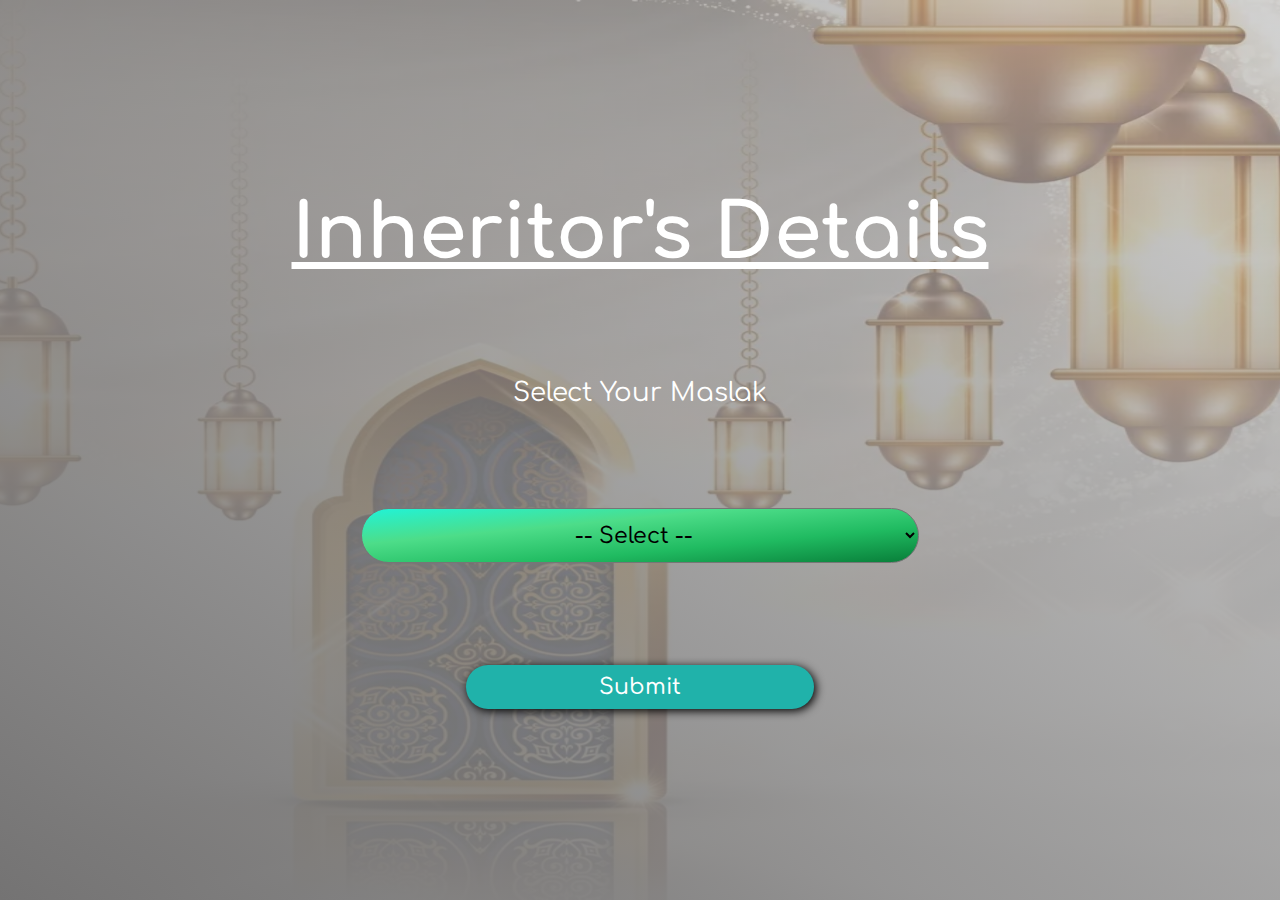
<file: solutionpage.html>
<!DOCTYPE html>
<html lang="en">

<head>
    <meta charset="UTF-8">
    <meta name="viewport" content="width=device-width, initial-scale=1.0">
    <title>Document</title>
    <link
        href="https://fonts.googleapis.com/css2?family=Bangers&family=Comfortaa:wght@700&family=Indie+Flower&family=Londrina+Sketch&display=swap"
        rel="stylesheet">
    <link rel="stylesheet" href="solutionpage.css">
</head>

<body>
    <div id="solution_page_main_div" class="solution_page_main_div">
        <form id="maslak_main_div" action="" method="get">
            <h1>inheritor's Details</h1>
            <p>Select Your Maslak</p>
            <select name="maslak option" id="maslak">
                <option selected value="">-- Select --</option>
                <option value="Hanafi">Hanafi</option>
                <option value="Shafi'i">Shafi'i</option>
                <option value="Maliki">Maliki</option>
                <option value="Hanbali">Hanbali</option>
            </select>
            <button onclick="to_go_faraiz_section()" type="button">Submit</button>
        </form>
        <form style="display: none;" id="second_div_solution_page_ashabeFaraiz" action="" method="get">
            <h1>Inheritor's Details</h1>
            <div class="faraiz_12" id="farz_1">
                <label for="father">1 : Is his/her Father alive ?</label>
                <select name="father" id="father_ashabeFaraiz">
                    <option value="yes">Yes</option>
                    <option value="No">No</option>
                </select>
            </div>
            <div class="faraiz_12" id="farz_2">
                <label for="grand_father">2 : Is his/her Grand Father alive ?</label>
                <select name="grand_father" id="grand_father_ashabeFaraiz">
                    <option value="yes">Yes</option>
                    <option value="No">No</option>
                </select>
            </div>
            <div class="faraiz_12" id="farz_3">
                <label for="husband">3 : Was her husband alive when she died ?</label>
                <select name="husband" id="husband_ashabeFaraiz">
                    <option value="yes">Yes</option>
                    <option value="No">No</option>
                </select>
            </div>
            <div class="faraiz_12" id="farz_4">
                <label for="stepbrother">4 : is his/her stepbrother alive ?</label>
                <select name="stepbrother" id="stepbrother_ashabeFaraiz">
                    <option value="No">No</option>
                    <option value="1">1</option>
                    <option value="2">2</option>
                    <option value="3">3</option>
                    <option value="4">4</option>
                    <option value="5">5</option>
                    <option value="6">6</option>
                    <option value="7">7</option>
                    <option value="8">8</option>
                    <option value="9">9</option>
                    <option value="10">10</option>
                    <option value="11">11</option>
                    <option value="12">12</option>
                    <option value="13">13</option>
                    <option value="14">14</option>
                    <option value="15">15</option>
                    <option value="16">16</option>
                    <option value="17">17</option>
                    <option value="18">18</option>
                    <option value="19">19</option>
                    <option value="20">20</option>

                </select>
            </div>
            <div class="faraiz_12" id="farz_5">
                <label for="stepsister">5 : is his/her stepsister alive ?</label>
                <select name="stepsister" id="stepsister_ashabeFaraiz">
                    <option value="No">No</option>
                    <option value="1">1</option>
                    <option value="2">2</option>
                    <option value="3">3</option>
                    <option value="4">4</option>
                    <option value="5">5</option>
                    <option value="6">6</option>
                    <option value="7">7</option>
                    <option value="8">8</option>
                    <option value="9">9</option>
                    <option value="10">10</option>
                    <option value="11">11</option>
                    <option value="12">12</option>
                    <option value="13">13</option>
                    <option value="14">14</option>
                    <option value="15">15</option>
                    <option value="16">16</option>
                    <option value="17">17</option>
                    <option value="18">18</option>
                    <option value="19">19</option>
                    <option value="20">20</option>
                </select>
            </div>
            <div class="faraiz_12" id="farz_6">
                <label for="wife">6 : Was his wife alive when he died ?</label>
                <select name="wife" id="wife_ashabeFaraiz">
                    <option value="yes">Yes</option>
                    <option value="No">No</option>
                </select>
            </div>
            <div class="faraiz_12" id="farz_7">
                <label for="daughter">7 : does he/she have a daughter ?</label>
                <select name="daughter" id="daughter_ashabeFaraiz">
                    <option value="No">No</option>
                    <option value="1">1</option>
                    <option value="2">2</option>
                    <option value="3">3</option>
                    <option value="4">4</option>
                    <option value="5">5</option>
                    <option value="6">6</option>
                    <option value="7">7</option>
                    <option value="8">8</option>
                    <option value="9">9</option>
                    <option value="10">10</option>
                    <option value="11">11</option>
                    <option value="12">12</option>
                    <option value="13">13</option>
                    <option value="14">14</option>
                    <option value="15">15</option>
                    <option value="16">16</option>
                    <option value="17">17</option>
                    <option value="18">18</option>
                    <option value="19">19</option>
                    <option value="20">20</option>
                </select>
            </div>
            <div class="faraiz_12" id="farz_8">
                <label for="granddaughter">8 : does he/she have a granddaughter ?</label>
                <select name="granddaughter" id="granddaughter_ashabeFaraiz">
                    <option value="No">No</option>
                    <option value="1">1</option>
                    <option value="2">2</option>
                    <option value="3">3</option>
                    <option value="4">4</option>
                    <option value="5">5</option>
                    <option value="6">6</option>
                    <option value="7">7</option>
                    <option value="8">8</option>
                    <option value="9">9</option>
                    <option value="10">10</option>
                    <option value="11">11</option>
                    <option value="12">12</option>
                    <option value="13">13</option>
                    <option value="14">14</option>
                    <option value="15">15</option>
                    <option value="16">16</option>
                    <option value="17">17</option>
                    <option value="18">18</option>
                    <option value="19">19</option>
                    <option value="20">20</option>
                </select>
            </div>
            <div class="faraiz_12" id="farz_9">
                <label for="fullsister">9 : does he/she have a full sister ?</label>
                <select name="fullsister" id="fullsister_ashabeFaraiz">
                    <option value="No">No</option>
                    <option value="1">1</option>
                    <option value="2">2</option>
                    <option value="3">3</option>
                    <option value="4">4</option>
                    <option value="5">5</option>
                    <option value="6">6</option>
                    <option value="7">7</option>
                    <option value="8">8</option>
                    <option value="9">9</option>
                    <option value="10">10</option>
                    <option value="11">11</option>
                    <option value="12">12</option>
                    <option value="13">13</option>
                    <option value="14">14</option>
                    <option value="15">15</option>
                    <option value="16">16</option>
                    <option value="17">17</option>
                    <option value="18">18</option>
                    <option value="19">19</option>
                    <option value="20">20</option>
                </select>
            </div>
            <div class="faraiz_12" id="farz_10">
                <label for="half_sister_(paternal)">10 : Is his/her half-sister (paternal) alive ?</label>
                <select name="half_sister_(paternal)" id="half_sister_(paternal)_ashabeFaraiz">
                    <option value="No">No</option>
                    <option value="1">1</option>
                    <option value="2">2</option>
                    <option value="3">3</option>
                    <option value="4">4</option>
                    <option value="5">5</option>
                    <option value="6">6</option>
                    <option value="7">7</option>
                    <option value="8">8</option>
                    <option value="9">9</option>
                    <option value="10">10</option>
                    <option value="11">11</option>
                    <option value="12">12</option>
                    <option value="13">13</option>
                    <option value="14">14</option>
                    <option value="15">15</option>
                    <option value="16">16</option>
                    <option value="17">17</option>
                    <option value="18">18</option>
                    <option value="19">19</option>
                    <option value="20">20</option>
                </select>
            </div>
            <div class="faraiz_12" id="farz_11">
                <label for="mother">11 : Is his/her mother alive ?</label>
                <select name="mother" id="mother_ashabeFaraiz">
                    <option value="yes">Yes</option>
                    <option value="No">No</option>
                </select>
            </div>
            <div class="faraiz_12" id="farz_12">
                <label for="grand_mother">12 : Is his/her Grand mother alive ?</label>
                <select name="grand_mother" id="grand_mother_ashabeFaraiz">
                    <option value="yes">Yes</option>
                    <option value="No">No</option>
                </select>
            </div>
            <div class="asbaa_6" id="asbaa_1">
                <label for="son">13 : Does the deceased have any son ?</label>
                <select name="son" id="son_asbaa">
                    <option value="no">No</option>
                    <option value="1">1</option>
                    <option value="2">2</option>
                    <option value="3">3</option>
                    <option value="4">4</option>
                    <option value="5">5</option>
                    <option value="6">6</option>
                    <option value="7">7</option>
                    <option value="8">8</option>
                    <option value="9">9</option>
                    <option value="10">10</option>
                    <option value="11">11</option>
                    <option value="12">12</option>
                    <option value="13">13</option>
                    <option value="14">14</option>
                    <option value="15">15</option>
                    <option value="16">16</option>
                    <option value="17">17</option>
                    <option value="18">18</option>
                    <option value="19">19</option>
                    <option value="20">20</option>
                </select>
            </div>
            <div class="asbaa_6" id="asbaa_2">
                <label for="grandson">14 : Does the deceased have any grandson ?</label>
                <select name="grandson" id="grandson_asbaa">
                    <option value="No">No</option>
                    <option value="1">1</option>
                    <option value="2">2</option>
                    <option value="3">3</option>
                    <option value="4">4</option>
                    <option value="5">5</option>
                    <option value="6">6</option>
                    <option value="7">7</option>
                    <option value="8">8</option>
                    <option value="9">9</option>
                    <option value="10">10</option>
                    <option value="11">11</option>
                    <option value="12">12</option>
                    <option value="13">13</option>
                    <option value="14">14</option>
                    <option value="15">15</option>
                    <option value="16">16</option>
                    <option value="17">17</option>
                    <option value="18">18</option>
                    <option value="19">19</option>
                    <option value="20">20</option>
                </select>
            </div>
            <div class="asbaa_6" id="asbaa_3">
                <label for="brothers">15 : Does the deceased have any brothers ?</label>
                <select name="brothers" id="brothers_asbaa">
                    <option value="No">No</option>
                    <option value="1">1</option>
                    <option value="2">2</option>
                    <option value="3">3</option>
                    <option value="4">4</option>
                    <option value="5">5</option>
                    <option value="6">6</option>
                    <option value="7">7</option>
                    <option value="8">8</option>
                    <option value="9">9</option>
                    <option value="10">10</option>
                    <option value="11">11</option>
                    <option value="12">12</option>
                    <option value="13">13</option>
                    <option value="14">14</option>
                    <option value="15">15</option>
                    <option value="16">16</option>
                    <option value="17">17</option>
                    <option value="18">18</option>
                    <option value="19">19</option>
                    <option value="20">20</option>
                </select>
            </div>
            <div class="asbaa_6" id="asbaa_4">
                <label for="nephews">16 : Does the deceased have any nephews ?</label>
                <select name="nephews" id="nephews_asbaa">
                    <option value="No">No</option>
                    <option value="1">1</option>
                    <option value="2">2</option>
                    <option value="3">3</option>
                    <option value="4">4</option>
                    <option value="5">5</option>
                    <option value="6">6</option>
                    <option value="7">7</option>
                    <option value="8">8</option>
                    <option value="9">9</option>
                    <option value="10">10</option>
                    <option value="11">11</option>
                    <option value="12">12</option>
                    <option value="13">13</option>
                    <option value="14">14</option>
                    <option value="15">15</option>
                    <option value="16">16</option>
                    <option value="17">17</option>
                    <option value="18">18</option>
                    <option value="19">19</option>
                    <option value="20">20</option>
                </select>
            </div>
            <div class="asbaa_6" id="asbaa_5">
                <label for="uncle">17 : Does the deceased have any uncle ?</label>
                <select name="uncle" id="uncle_asbaa">
                    <option value="No">No</option>
                    <option value="1">1</option>
                    <option value="2">2</option>
                    <option value="3">3</option>
                    <option value="4">4</option>
                    <option value="5">5</option>
                    <option value="6">6</option>
                    <option value="7">7</option>
                    <option value="8">8</option>
                    <option value="9">9</option>
                    <option value="10">10</option>
                    <option value="11">11</option>
                    <option value="12">12</option>
                    <option value="13">13</option>
                    <option value="14">14</option>
                    <option value="15">15</option>
                    <option value="16">16</option>
                    <option value="17">17</option>
                    <option value="18">18</option>
                    <option value="19">19</option>
                    <option value="20">20</option>
                </select>
            </div>
            <div class="asbaa_6" id="asbaa_6">
                <label for="cousins">18 : Does the deceased have any paternal cousins ?</label>
                <select name="cousins" id="cousins_asbaa">
                    <option value="No">No</option>
                    <option value="1">1</option>
                    <option value="2">2</option>
                    <option value="3">3</option>
                    <option value="4">4</option>
                    <option value="5">5</option>
                    <option value="6">6</option>
                    <option value="7">7</option>
                    <option value="8">8</option>
                    <option value="9">9</option>
                    <option value="10">10</option>
                    <option value="11">11</option>
                    <option value="12">12</option>
                    <option value="13">13</option>
                    <option value="14">14</option>
                    <option value="15">15</option>
                    <option value="16">16</option>
                    <option value="17">17</option>
                    <option value="18">18</option>
                    <option value="19">19</option>
                    <option value="20">20</option>
                </select>
            </div>
            <button onclick="to_go_asbaa_section ()" id="faraiz_details_submit_btn" type="button">Submit</button>
        </form>
        <form style="display: none;" id="third_div_solution_page_ashabeFaraiz" action="" method="get">
            <h1>Inheritor's Details</h1>

        </form>
    </div>
    <script src="solutionpage.js"></script>
</body>

</html>
</file>
<file: solutionpage.css>
:root {
    --nav_bg_color: linear-gradient(to top left, rgb(8, 126, 57), rgb(32, 187, 97), rgb(77, 221, 137), rgb(33, 243, 215) 100%);
    --options_bg_color: linear-gradient(to top right, rgb(8, 126, 57) , rgb(32, 172, 90) , rgb(42, 190, 104), rgb(26, 187, 165));
    --options_bg_color_hover: linear-gradient(to bottom left, rgb(7, 78, 37) , rgb(26, 136, 72) , rgb(27, 156, 81), rgb(18, 146, 129));
    --text_bold_weight: 900;
    --text_medium_weight: 500;
    --text_thin_weight: 300;
    --nav_item_text_size: 26px;


    --h1-font-size: 76px;
    --h2-font-size: 56px;
    --h3-font-size: 42px;
    --h4-font-size: 28px;
    --h5-font-size: 26px;
    --h6-font-size: 22px;

    --p-font-size: 18px;
    --menu-font-size: 18px;
    --category-font-size: 14px;

    --font-weight-light: 300;
    --font-weight-normal: 400;
    --font-weight-semibold: 700;
    --font-weight-bold: 700;
}


* {
    margin: 0%;
    padding: 0%;
}

.solution_page_main_div {
    background: linear-gradient(to top right, rgb(116, 115, 115),rgba(180, 180, 180, 0.596) 100%),url(aserts/1st\ empty.png) ;
    height: 100vh;
    width: 100%;
    background-size: cover;
    background-position: right;
    background-repeat: no-repeat;
    display: flex;
    align-items: center;
    justify-content: center;
}


.first_main_div_maslak {
    display: flex;
    align-items: center;
    justify-content: center;
}


#maslak_main_div {
    display: flex;
    align-items: center;
    justify-content: space-evenly;
    flex-direction: column;
    height: 80%;
}

#maslak_main_div h1 {
    text-transform: capitalize;
    font-size: var(--h1-font-size);
    font-family: "Comfortaa", serif;
    text-decoration: underline;
    color: white;
}

#maslak_main_div p {
    text-transform: capitalize;
    font-size: var(--h5-font-size);
    font-family: "Comfortaa", serif;
    color: white;
}

#maslak_main_div select {
    outline: none;
    width: 80%;
    font-family: "Comfortaa", serif;
    font-size: var(--h6-font-size);
    text-align: center;
    font-weight: 500;
    background: var(--nav_bg_color);
    height: 2em;
    padding: 5px;
    border-radius: 2em;
    height: 2.5em;
}

#maslak_main_div select option {
    width: 80%;
    outline: none;
    background-color: rgb(37, 189, 151);
    font-family: 'Lucida Sans',serif;
    font-size: larger;
    text-transform: capitalize;
}

#maslak_main_div button {
    outline: none;
    font-family: "Comfortaa", serif;
    font-size: var(--h6-font-size);
    text-align: center;
    font-weight: 500;
    background: lightseagreen;
    border: none;
    color: white;
    box-shadow: 2px 2px 10px black;
    height: 2em;
    width: 50%;
    border-radius: 2em;
    height: 2em;
}


/* ////////////////////////////////////////////////////////////////////////////////// */
/* ///////////////////////////////////// HOVER PORTION ///////////////////////////// */
/* //////////////////////////////////////////////////////////////////////////////// */

#maslak_main_div select:hover {
    cursor: pointer;
}

#maslak_main_div button:hover {
    transform: scale(0.9);
    cursor: pointer;
}

/* //////////////// second_div_solution_page_ashabeFaraiz //////////////// */


#second_div_solution_page_ashabeFaraiz {
    flex-direction: column;
    align-items: center;
    justify-content: space-evenly;
    height: 100%;
    width: 80%;
    margin-bottom: 3rem;
}

#second_div_solution_page_ashabeFaraiz h1 {
    text-transform: capitalize;
    font-size: var(--h1-font-size);
    font-family: "Comfortaa", serif;
    text-decoration: underline;
    color: white;
    margin-bottom: 3rem;
    margin-top: 3rem;
}

.faraiz_12 {
    border-bottom: 3px solid rgb(255, 255, 255);
    display: flex;
    flex-direction: row;
    justify-content: space-between;
    align-items: center;
    width: 80%;
    padding: 0.5em 1.5em;
}

.faraiz_12 label {
    font-family: "Comfortaa", serif;
    font-size: var(--h6-font-size);
    text-align: center;
    text-transform: capitalize;
    font-weight: 500;

}

.faraiz_12 select {
    outline: none;
    font-family: "Comfortaa", serif;
    font-size: var(--h6-font-size);
    text-align: center;
    text-transform: capitalize;
    font-weight: 500;
    background: lightseagreen;
    border: none;
    color: white;
    box-shadow: 2px 2px 10px black;
    height: 2.4rem;
    width: 5em;
    border-radius: 2em;
}


.asbaa_6 {
    border-bottom: 3px solid rgb(255, 255, 255);
    display: flex;
    flex-direction: row;
    justify-content: space-between;
    align-items: center;
    width: 80%;
    padding: 0.5em 1.5em;
}

.asbaa_6 {
    font-family: "Comfortaa", serif;
    font-size: var(--h6-font-size);
    text-align: center;
    text-transform: capitalize;
    font-weight: 500;

}

.asbaa_6 select {
    outline: none;
    font-family: "Comfortaa", serif;
    font-size: var(--h6-font-size);
    text-align: center;
    text-transform: capitalize;
    font-weight: 500;
    background: lightseagreen;
    border: none;
    color: white;
    box-shadow: 2px 2px 10px black;
    height: 2.4rem;
    width: 5em;
    border-radius: 2em;
}


#second_div_solution_page_ashabeFaraiz button {
    outline: none;
    font-family: "Comfortaa", serif;
    font-size: var(--h6-font-size);
    text-align: center;
    font-weight: 500;
    background: lightseagreen;
    border: none;
    color: white;
    box-shadow: 2px 2px 10px black;
    height: 2em;
    width: 50%;
    border-radius: 2em;
    height: 2em;
    margin-top: 5rem;
    margin-bottom: 3rem;
}


/* ////////////////////////////////////////////////////////////////////////////////// */
/* ///////////////////////////////////// HOVER PORTION ///////////////////////////// */
/* //////////////////////////////////////////////////////////////////////////////// */

#second_div_solution_page_ashabeFaraiz select:hover {
    cursor: pointer;
}

#second_div_solution_page_ashabeFaraiz button:hover {
    transform: scale(0.9);
    cursor: pointer;
}
</file>
